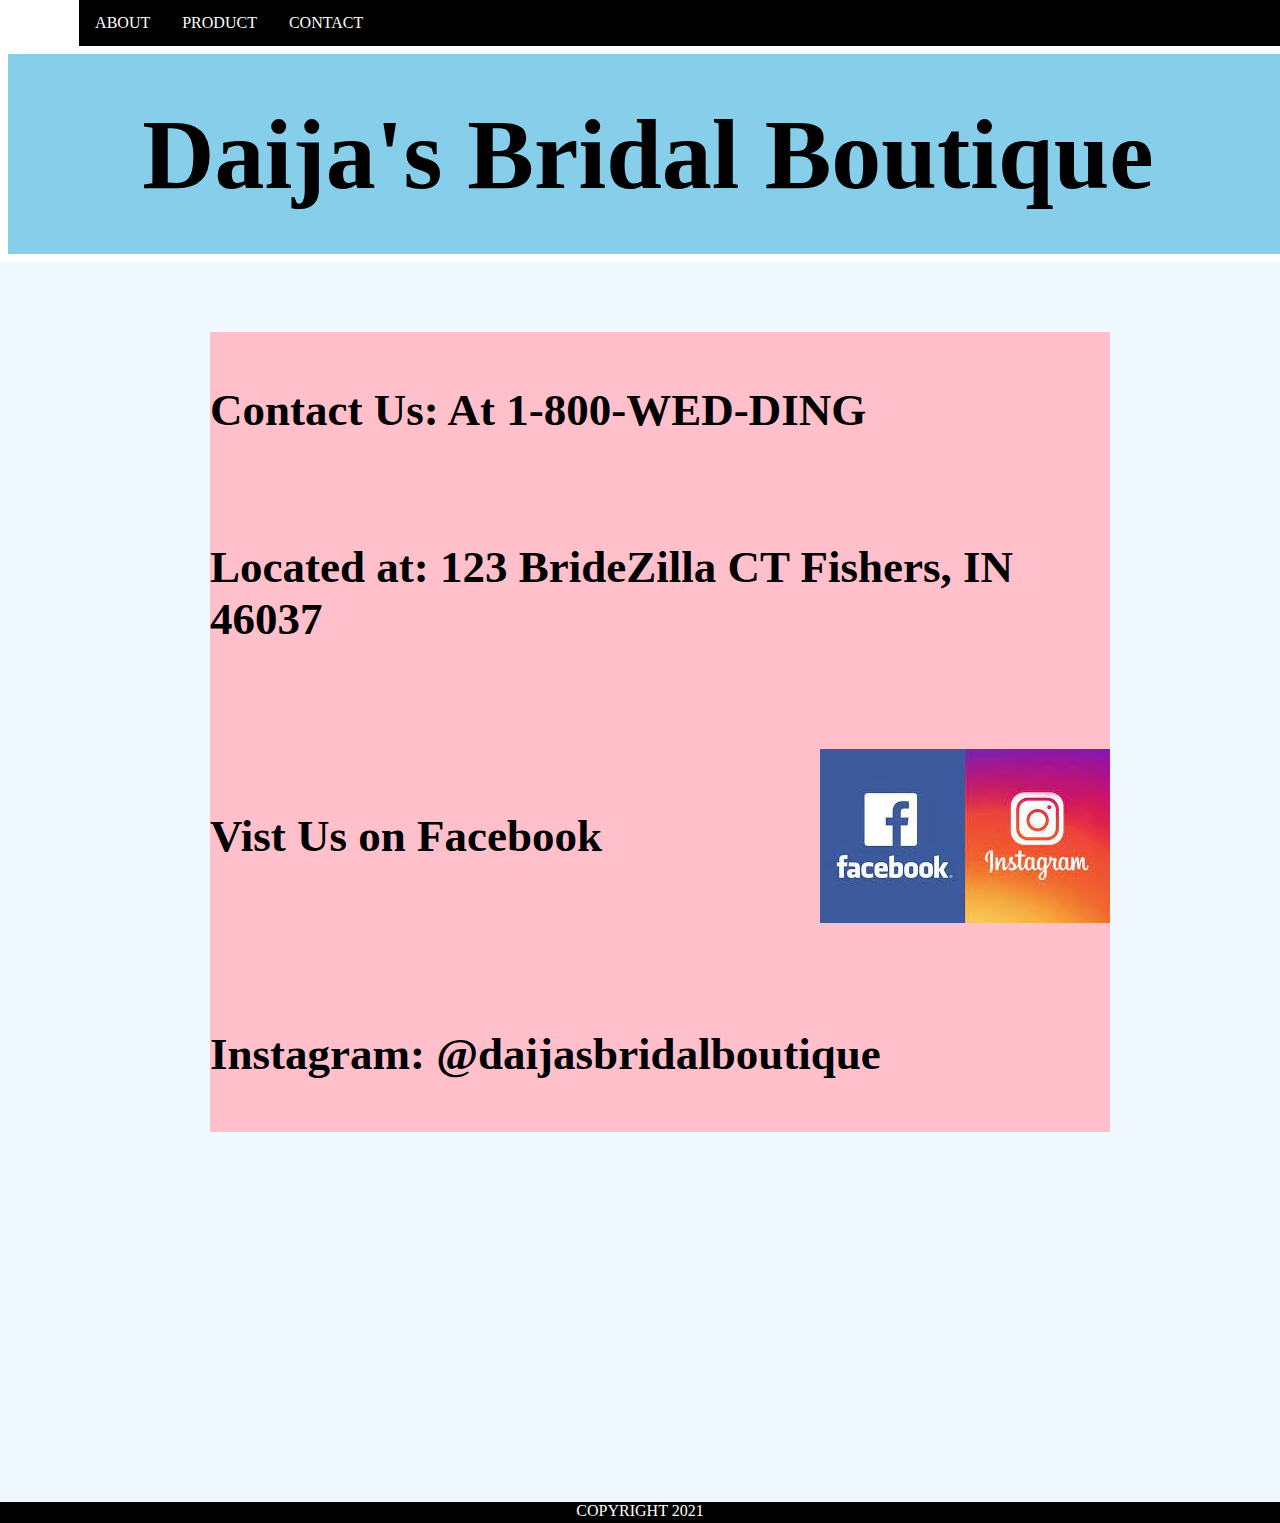
<file: contact.html>
<!DOCTYPE html>
<html lang="en">
<head>
    <meta charset="UTF-8">
    <title>CONTACT</title>

    <link rel="stylesheet" href="style.css">
    <style>
        ul{
            list-style-type: none;
            margin: 0;
            padding: 0;
            overflow: hidden;
            background: black;
        }
        li{
            float: left;
        }

        li a {
            display: block;
            color: white;
            text-align: center;
            padding: 14px 16px;
            text-decoration: none;
        }
        li a:hover{
            background: white;
        }
        article{
            float: left;
            padding: 20px;
            width: 100%;
            background: aliceblue;
            height: 1200px;
            display: flex;
            justify-content: center;
            align-items: revert;
            flex-wrap: wrap;
        }
        h3{
            text-align: justify-all;
            font-size: 45px;

        }
        h1{
            font-size: 100px;
        }
        footer{
            text-align: center;
            padding: 3px;
            background: black;
            color: white;
        }

    </style>
</head>
<body>
<ul>
    <li><a href="index.html">HOME</a></li>
    <li><a href="about.html">ABOUT</a></li>
    <li><a href="product.html">PRODUCT</a></li>
    <li><a href="contact.html">CONTACT</a></li>
</ul>
<div class="rectangle"><h1>Daija's Bridal Boutique</h1></div>

<article>

 <div class="box1"> <h3> Contact Us:
 At 1-800-WED-DING<h3>  <h3> Located at: 123 BrideZilla CT Fishers, IN 46037</h3> <h3> Vist Us on Facebook</h3> <img src="[data-uri]"
    > <h3>
     Instagram: @daijasbridalboutique   </div>
</article>
<footer>  <p>COPYRIGHT 2021</p></footer>
</body>
</html>
</file>
<file: style.css>
*{
    margin: 0;
}
.rectangle{
    height: 200px;
    width: 100%;
    background-color: skyblue;
    margin: 8px;
    display: flex;
    justify-content: center;
    align-items: center;
    flex-wrap: wrap;
}

.box {
    height: 800px;
    width: 500px;
    background-color: pink;
    margin: 50px;
    display: flex;
    justify-content: space-between;
    align-items: center;
    flex-wrap: wrap;
}

.box1 {
    height: 800px;
    width: 900px;
    background-color: pink;
    margin: 50px;
    display: flex;
    justify-content: space-between;
    align-items: center;
    flex-wrap: wrap;
}
img{
    display: flex;
    justify-content: space-between;
    align-items: revert;
    flex-wrap: wrap;

}
</file>
